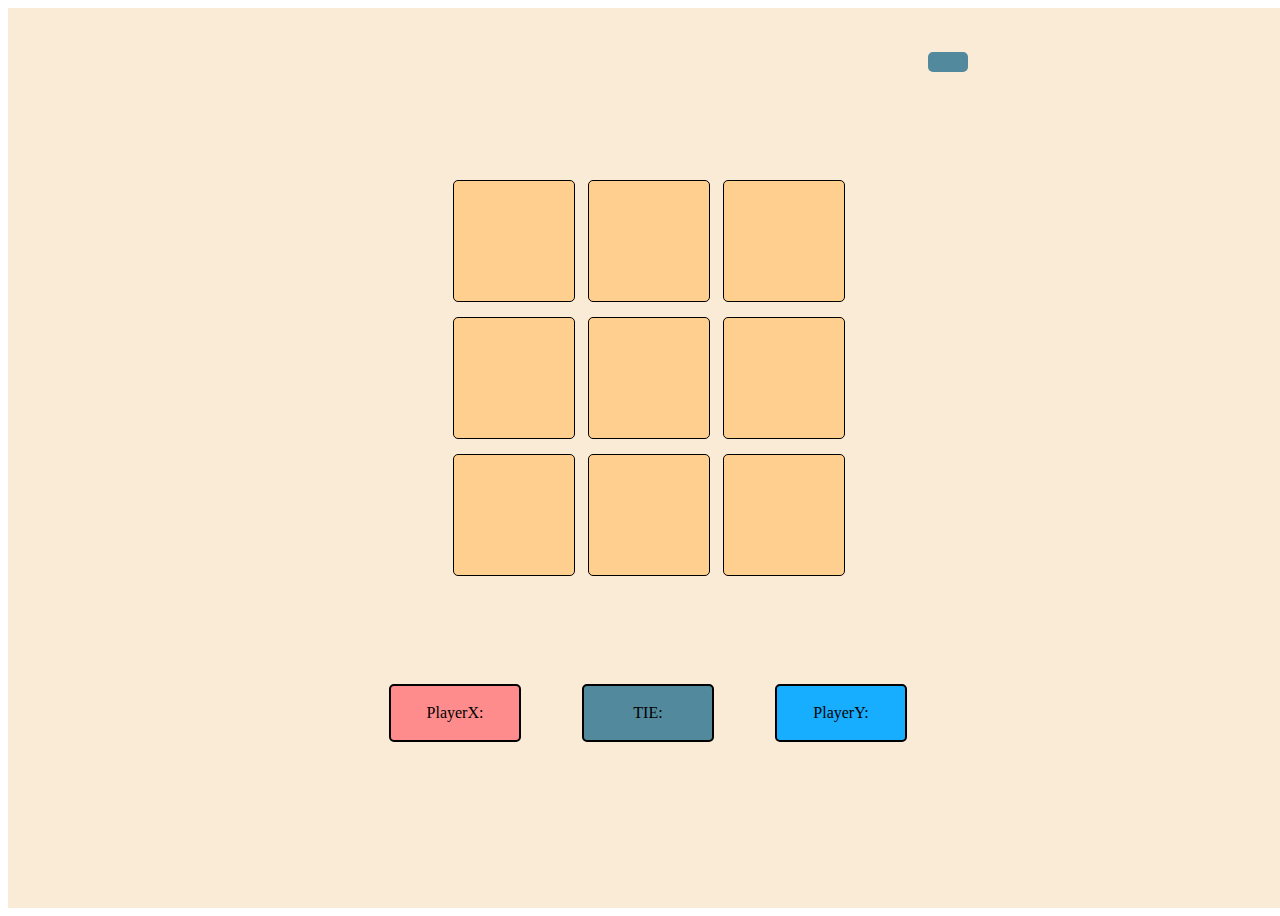
<file: index.html>
<!DOCTYPE html>
<html lang="en">
  <head>
    <meta charset="UTF-8" />
    <meta name="viewport" content="width=device-width, initial-scale=1.0" />
    <title>Document</title>
    <link rel="stylesheet" href="style.css" />
    <script src="script.js" defer></script>

    <link
      rel="stylesheet"
      href="https://cdn-uicons.flaticon.com/2.6.0/uicons-regular-rounded/css/uicons-regular-rounded.css"
    />
    <link
      rel="stylesheet"
      href="https://cdn-uicons.flaticon.com/2.6.0/uicons-bold-rounded/css/uicons-bold-rounded.css"
    />
    <link
      rel="stylesheet"
      href="https://cdn-uicons.flaticon.com/2.6.0/uicons-bold-straight/css/uicons-bold-straight.css"
    />
    <link
      rel="stylesheet"
      href="https://cdn-uicons.flaticon.com/2.6.0/uicons-regular-straight/css/uicons-regular-straight.css"
    />
    <link
      rel="stylesheet"
      href="https://cdn-uicons.flaticon.com/2.6.0/uicons-bold-rounded/css/uicons-bold-rounded.css"
    />
  </head>
  <body>
    <div class="overLay">
      <div class="messageContainer">
        <p>Congratulations !</p>
        <div id="message"></div>
        <div class="PopButtons">
          <button id="quit">Quit</button>
          <button id="nextRound">NextRound</button>
        </div>
      </div>
    </div>
    <div class="container">
      <div class="header">
        <div id="XO">
          <i class="fi fi-br-x"></i><i class="fi fi-rs-circle-o"></i>
        </div>
        <button id="resetButton">
          <i class="fi fi-rr-refresh"></i>
        </button>
      </div>
      <div id="gameBoard" class="grid"></div>
      <div class="fraction">
        <div id="PLAYERX">PlayerX:</div>
        <div id="TIE">TIE:</div>
        <div id="PLAYERY">PlayerY:</div>
      </div>
    </div>
  </body>
</html>
</file>
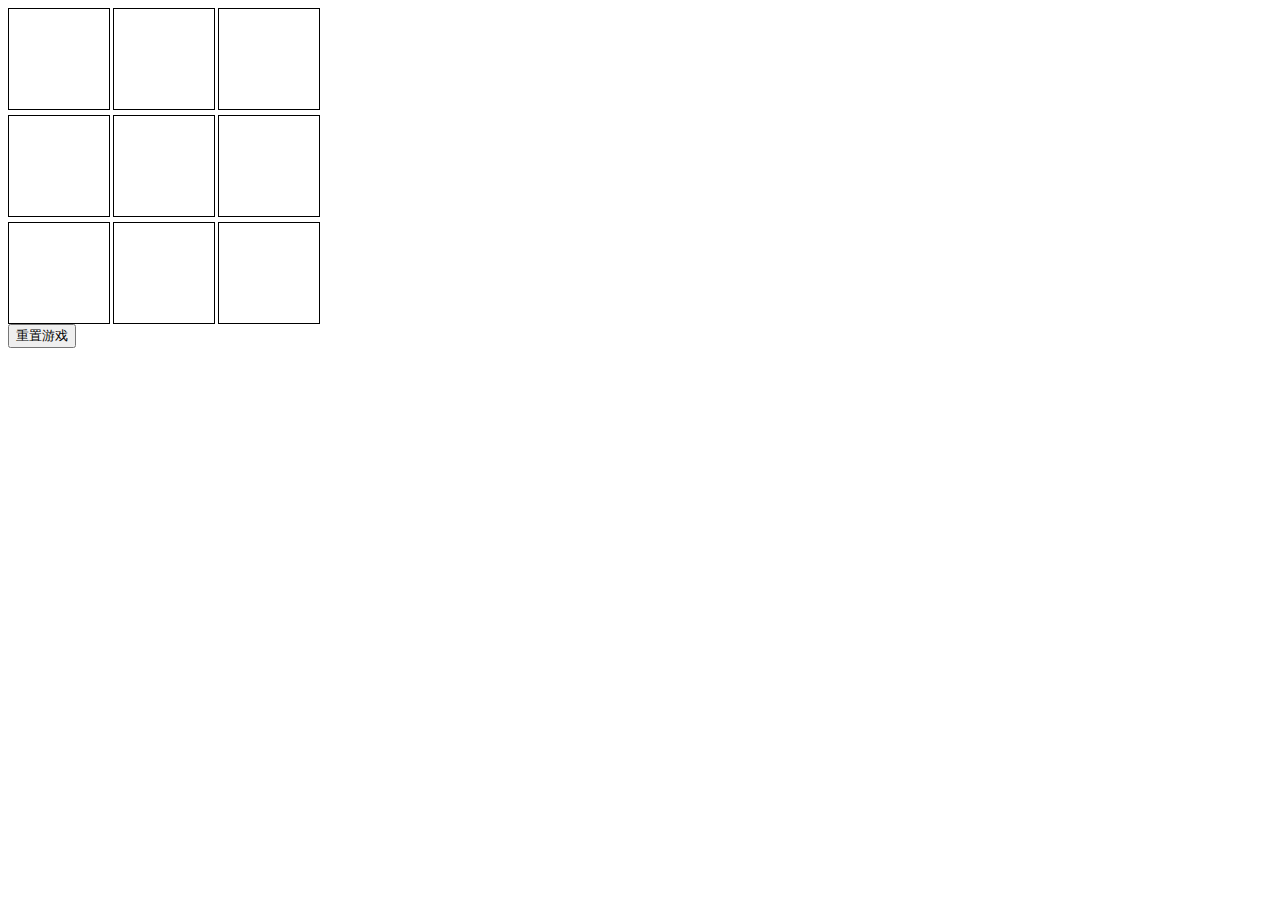
<file: tyr.html>
<!DOCTYPE html>
<html lang="en">
<head>
    <meta charset="UTF-8">
    <meta name="viewport" content="width=device-width, initial-scale=1.0">
    <title>井字棋游戏</title>
    <style>
        .grid {
            display: grid;
            grid-template-columns: repeat(3, 100px);
            gap: 5px;
        }
        .cell {
            width: 100px;
            height: 100px;
            display: flex;
            justify-content: center;
            align-items: center;
            font-size: 24px;
            border: 1px solid #000;
            cursor: pointer;
        }
    </style>
</head>
<body>

<div id="gameBoard" class="grid"></div>
<button id="resetButton">重置游戏</button>
<div id="message"></div>

<script>
    const Gameboard = (() => {
        let board = Array(9).fill(null);

        const reset = () => {
            board = Array(9).fill(null);
        };

        const markCell = (index, player) => {
            if (!board[index]) {
                board[index] = player;
                return true;
            }
            return false;
        };

        const getBoard = () => board;

        return { reset, markCell, getBoard };
    })();

    const Player = (name, marker) => {
        return { name, marker };
    };

    const GameController = (() => {
        let currentPlayer;
        let players;

        const init = () => {
            players = [
                Player("玩家1", "X"),
                Player("玩家2", "O")
            ];
            currentPlayer = players[0];
            Gameboard.reset();
            render();
            displayMessage('');
        };

        const render = () => {
            const gameBoard = document.getElementById('gameBoard');
            gameBoard.innerHTML = '';
            Gameboard.getBoard().forEach((cell, index) => {
                const cellDiv = document.createElement('div');
                cellDiv.classList.add('cell');
                cellDiv.textContent = cell;
                cellDiv.addEventListener('click', () => makeMove(index));
                gameBoard.appendChild(cellDiv);
            });
        };

        const makeMove = (index) => {
            if (Gameboard.markCell(index, currentPlayer.marker)) {
                if (checkWinner()) {
                    displayMessage(`胜利者: ${currentPlayer.name}`);
                } else if (Gameboard.getBoard().every(cell => cell)) {
                    displayMessage('平局！');
                } else {
                    currentPlayer = currentPlayer === players[0] ? players[1] : players[0];
                    render();
                }
            }
        };

        const checkWinner = () => {
            const winPatterns = [
                [0, 1, 2],
                [3, 4, 5],
                [6, 7, 8],
                [0, 3, 6],
                [1, 4, 7],
                [2, 5, 8],
                [0, 4, 8],
                [2, 4, 6],
            ];

            return winPatterns.some(pattern => {
                const [a, b, c] = pattern;
                return (
                    Gameboard.getBoard()[a] &&
                    Gameboard.getBoard()[a] === Gameboard.getBoard()[b] &&
                    Gameboard.getBoard()[a] === Gameboard.getBoard()[c]
                );
            });
        };


        const displayMessage = (message) => {
            document.getElementById('message').textContent = message;
        };

        const resetGame = () => {
            init();
        };

        const setEventListeners = () => {
            document.getElementById('resetButton').addEventListener('click', resetGame);
        };

        return { init, setEventListeners };
    })();

    GameController.setEventListeners();
    GameController.init();
</script>

</body>
</html>
</file>
<file: style.css>
:root {
  --X-color: #ff8c8c;
  --O-color: #18aeff;
}

.container {
  width: 100vw;
  height: 100vh;
  display: flex;
  align-items: center;
  justify-content: space-around;
  flex-direction: column;
  gap: 20px;
  background-color: antiquewhite;
}

.header {
  width: 50%;
  display: flex;
  justify-content: space-between;
}

#XO {
  display: flex;
  gap: 5px;
}

.fi-br-x {
  font-size: 30px; /* 控制图标大小 */
  color: var(--X-color); /* 图标颜色 */
  transition: color 0.3s; /* 颜色变化过渡效果 */
}

.fi-rs-circle-o {
  font-size: 34px;
  color: var(--O-color);
  transition: color 0.3s;
}

.fi:hover {
  color: #677a8e; /* 鼠标悬停时颜色变化 */
}

#resetButton {
  background-color: #53899c; /* 按钮背景颜色 */
  color: white; /* 字体颜色 */
  border: none; /* 去掉默认边框 */
  padding: 10px 20px; /* 内边距 */
  font-size: 16px; /* 字体大小 */
  border-radius: 5px; /* 圆角边框 */
  cursor: pointer; /* 鼠标悬停时显示手形光标 */
  transition: background-color 0.3s ease, transform 0.2s ease; /* 背景颜色过渡效果 */
}

#resetButton:hover {
  background-color: #3c6f80; /* 悬停时的背景颜色 */
}

#resetButton:active {
  background-color: #284d5a;
  transform: scale(0.95);
}

.grid {
  display: grid;
  grid-template-columns: repeat(3, 120px);
  gap: 15px;
}
.cell {
  width: 120px;
  height: 120px;
  display: flex;
  justify-content: center;
  align-items: center;
  font-size: 50px;
  border: 1px solid #000;
  cursor: pointer;
  background-color: rgb(255, 207, 144);
  border-radius: 5px;
}
.player0Maker {
  color: var(--X-color);
}
.player1Maker {
  color: var(--O-color);
}

.fraction {
  height: 20%;
  display: flex;
  width: 50%;
  justify-content: space-evenly;
}

.fraction > * {
  height: 30%;
  width: 20%;
  border: 2px solid black;
  display: flex;
  justify-content: center;
  align-items: center;
  border-radius: 5px;
}

#PLAYERX {
  background-color: var(--X-color);
}

#TIE {
  background-color: #53899c;
}

#PLAYERY {
  background-color: var(--O-color);
}

.overLay {
  display: none;
  position: fixed;
  top: 0;
  left: 0;
  width: 100vw;
  height: 100vh;
  background-color: rgba(0, 0, 0, 0.5);
  justify-content: center;
  align-items: center;
  z-index: 3;
  opacity: 0;
  transition: opacity 1s ease;
}

.overLay.active {
  display: flex;
  opacity: 1;
}

.messageContainer {
  background-color: #3c6f80;
  width: 100%;
  height: 40%;
  display: flex;
  flex-direction: column;
  align-items: center;
  justify-content: space-evenly;
}

.messageContainer p {
  color: rgb(149, 149, 149);
  margin-bottom: 0;
}

#message {
  font-size: 40px;
  font-weight: bold;
  color: rgb(255, 195, 118);
  letter-spacing: 2px;
}

.PopButtons {
  height: 20%;
  display: flex;
  width: 50vh;
  gap: 30px;
  justify-content: center;
  align-items: center;
}

#quit {
  background-color: antiquewhite;
  width: 30%;
  font-size: 30px;
  height: 100%;
  border-radius: 5px;
}

#nextRound {
  background-color: #ff8c8c;
  width: 60%;
  font-size: 30px;
  height: 100%;
  border-radius: 5px;
}

#quit:active {
  background-color: rgb(255, 188, 100);/* 活动状态的背景色 */
  transform: scale(0.95); /* 按下时稍微缩小 */
  transition: background-color 0.3s, transform 0.2s; /* 平滑过渡效果 */
}

#nextRound:active {
  background-color: #ff7f50; /* 活动状态的背景色 */
  transform: scale(0.95); /* 按下时稍微缩小 */
  transition: background-color 0.3s, transform 0.2s; /* 平滑过渡效果 */
}
</file>
